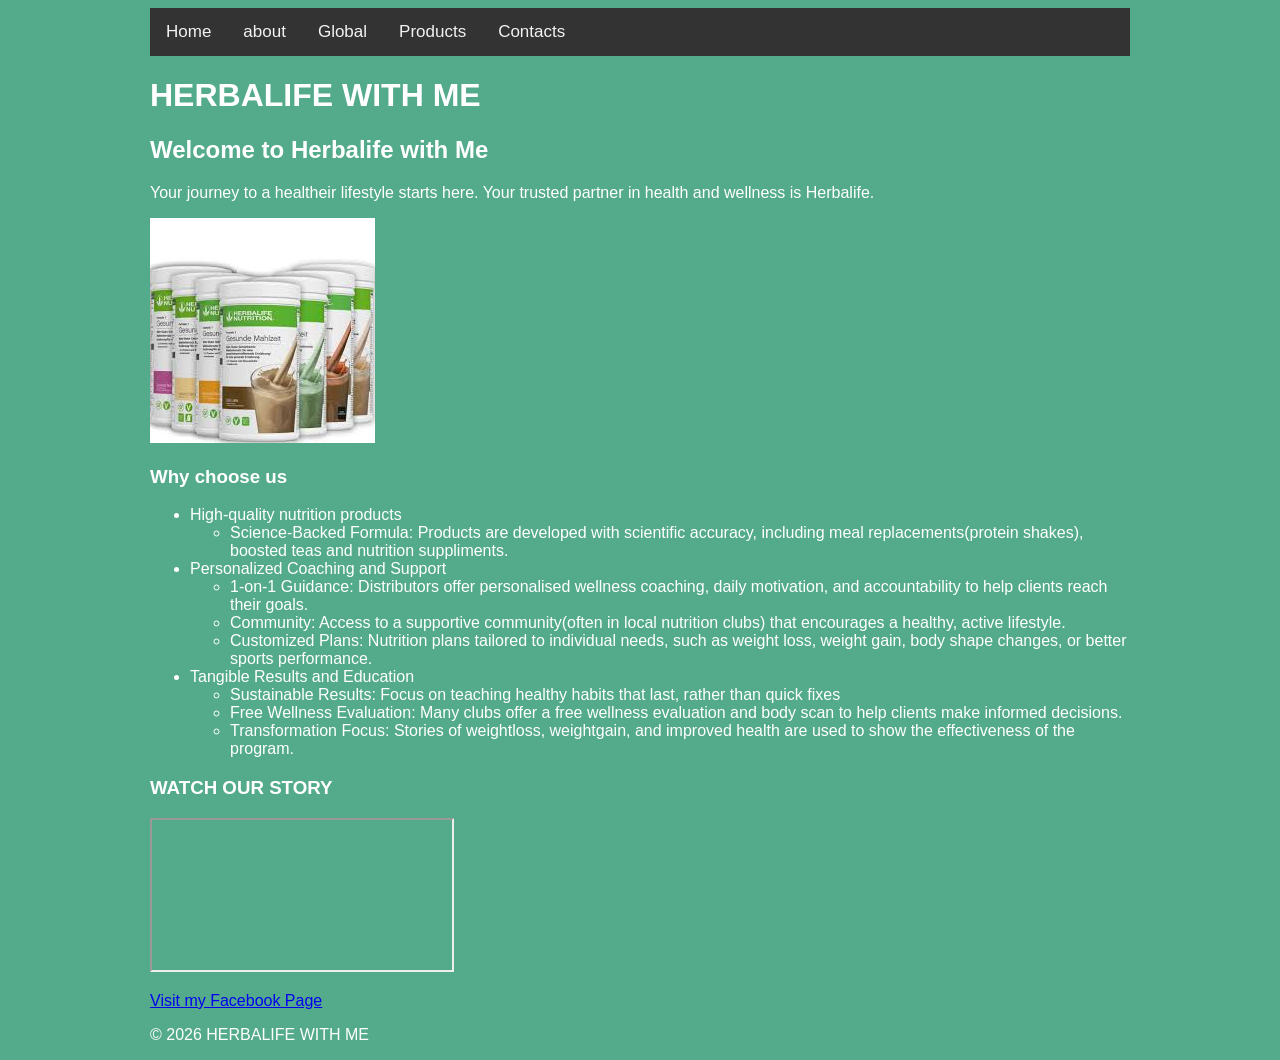
<file: index.html>
<!DOCTYPE html>
<html>
<head>
	<meta charset="utf-8">
	<meta name="viewport" content="width=device-width, initial-scale=1">
	<title>HERBALIFE WITH ME</title>
	<link rel="stylesheet" type="text/css" href="style.css">
</head>
<body>
	<div class="topnav">
  <a class="active" href="index.html">Home</a>
  <a href="about.html">about</a>
  <a href="global.html">Global</a>
  <a href="products.html">Products</a>
  <a href="contacts.html">Contacts</a>
</div>

<header>
	<h1>HERBALIFE WITH ME</h1>
</header>

<section>
	<h2>Welcome to Herbalife with Me</h2>
	<p>Your journey to a healtheir lifestyle starts here. Your trusted partner in health and wellness is Herbalife.</p>
	<img src="shake.jfif">
	<h3>Why choose us</h3>
	<ul>
		<li>High-quality nutrition products</li>
			<ul>
				<li>Science-Backed Formula: Products are developed with scientific accuracy, including meal replacements(protein shakes), boosted teas and nutrition suppliments.</li>
			</ul>
		<li>Personalized Coaching and Support</li>
			<ul>
				<li>1-on-1 Guidance: Distributors offer personalised wellness coaching, daily motivation, and accountability to help clients reach their goals.</li>
				<li>Community: Access to a supportive community(often in local nutrition clubs) that encourages a healthy, active lifestyle.</li>
				<li>Customized Plans: Nutrition plans tailored to individual needs, such as weight loss, weight gain, body shape changes, or better sports performance.</li>
			</ul>
		<li>Tangible Results and Education</li>
			<ul>
				<li>Sustainable Results: Focus on teaching healthy habits that last, rather than quick fixes</li>
				<li>Free Wellness Evaluation: Many clubs offer a free wellness evaluation and body scan to help clients make informed decisions.</li>
				<li>Transformation Focus: Stories of weightloss, weightgain, and improved health are used to show the effectiveness of the program.</li>
			</ul>
	</ul>
	<h3>WATCH OUR STORY</h3>
	<iframe src="https://www.youtube.com/embed/IvjYSo8plFk">OUR STORY</iframe>
	<p>
	<a href="https://www.facebook.com/share/1F4pHmDkKt"target="_blank">Visit my Facebook Page</a>
	</p>
</section>
<footer>
	<P>&#169; 2026 HERBALIFE WITH ME</p>
</footer>	

</body>
</html>
</file>
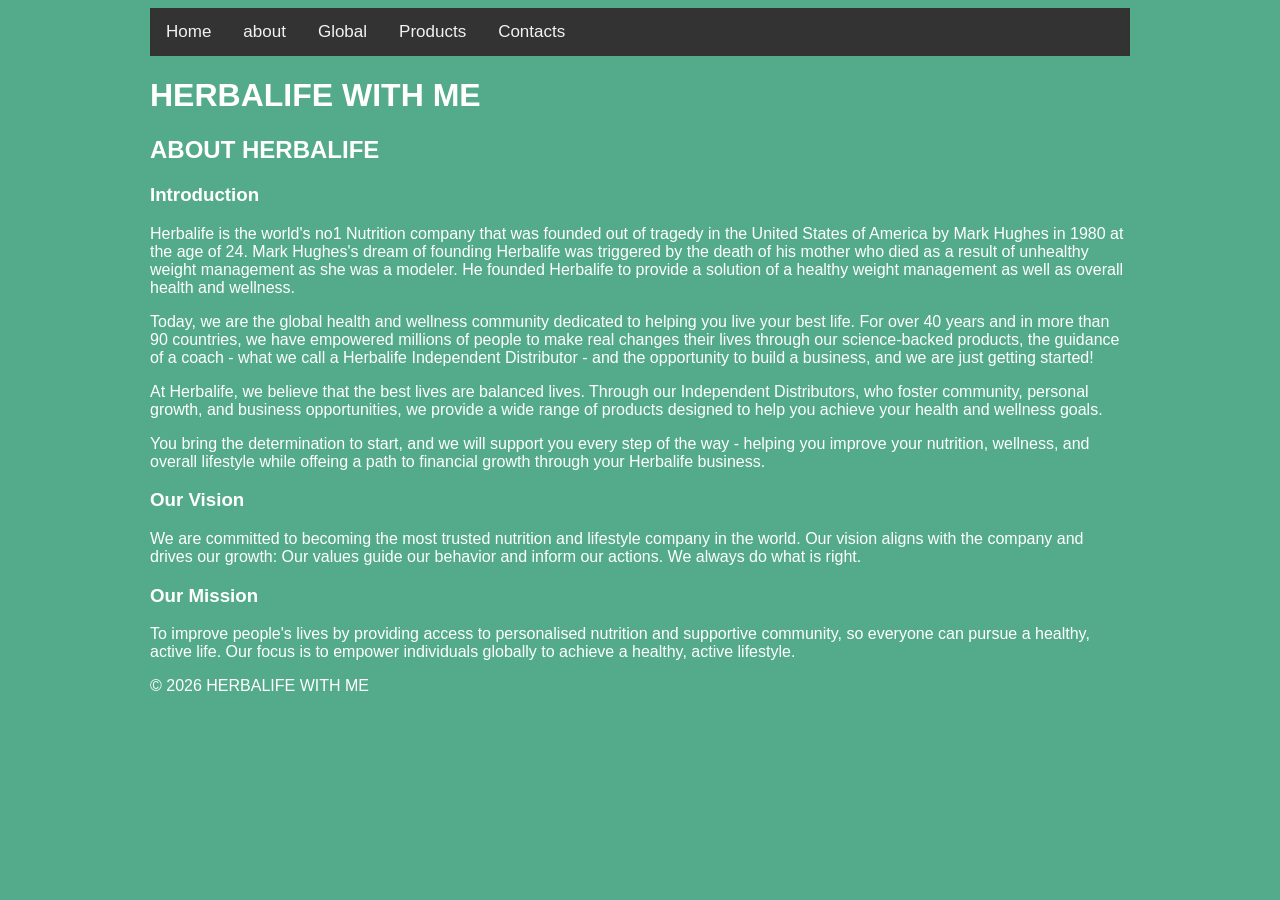
<file: about.html>
<!DOCTYPE html>
<html>
<head>
	<meta charset="utf-8">
	<meta name="viewport" content="width=device-width, initial-scale=1">
	<title>HERBALIFE WITH ME</title>
	<link rel="stylesheet" type="text/css" href="style.css">
</head>
<body>
	<div class="topnav">
  <a class="active" href="index.html">Home</a>
  <a href="about.html">about</a>
  <a href="global.html">Global</a>
  <a href="products.html">Products</a>
  <a href="contacts.html">Contacts</a>
</div>

<header>
	<h1>HERBALIFE WITH ME</h1>
</header>

<section id="about">
	<h2>ABOUT HERBALIFE</h2>

	<h3>Introduction</h3>

	<p>Herbalife is the world's no1 Nutrition company that was founded out of tragedy in the United States of America by Mark Hughes in 1980 at the age of 24. Mark Hughes's dream of founding Herbalife was triggered by the death of his mother who died as a result of unhealthy weight management as she was a modeler.
	He founded Herbalife to provide a solution of a healthy weight management as well as overall health and wellness.</p>

	<p>Today, we are the global health and wellness community dedicated to helping you live your best life. For over 40 years and in more than 90 countries, we have empowered millions of people to make real changes their lives through our science-backed products, the guidance of a coach - what we call a Herbalife Independent Distributor - and the opportunity to build a business, and we are just getting started!</p>

	<p>At Herbalife, we believe that the best lives are balanced lives. Through our Independent Distributors, who foster community, personal growth, and business opportunities, we provide a wide range of products designed to help you achieve your health and wellness goals.</p>

	<p>You bring the determination to start, and we will support you every step of the way - helping you improve your nutrition, wellness, and overall lifestyle while offeing a path to financial growth through your Herbalife business.</p>

	<h3>Our Vision</h3>

	<p>We are committed to becoming the most trusted nutrition and lifestyle company in the world. Our vision aligns with the company and drives our growth: Our values guide our behavior and inform our actions. We always do what is right.</p>

	<h3>Our Mission</h3>

	<p>To improve people's lives by providing access to personalised nutrition and supportive community, so everyone can pursue a healthy, active life. Our focus is to empower individuals globally to achieve a healthy, active lifestyle.</p>

</section>
<footer>
	<P>&#169; 2026 HERBALIFE WITH ME</p>
</footer>	

</body>
</html>
</file>
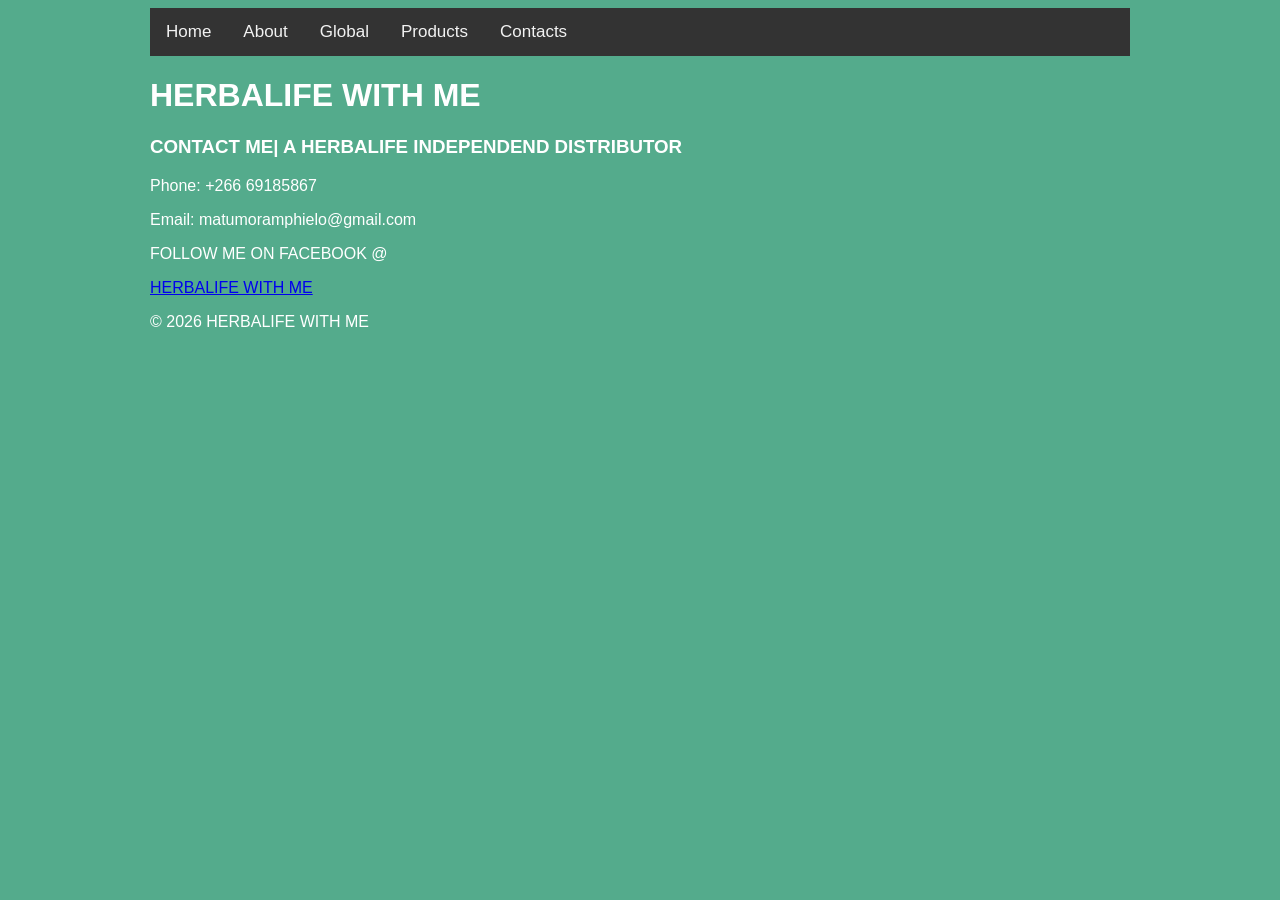
<file: contacts.html>
<!DOCTYPE html>
<html>
<head>
	<meta charset="utf-8">
	<meta name="viewport" content="width=device-width, initial-scale=1">
	<title>HERBALIFE WITH ME</title>
	<link rel="stylesheet" type="text/css" href="style.css">
</head>
<body>
	<div class="topnav">
  <a class="active" href="about.html">Home</a>
  <a href="about.html">About</a>
  <a href="global.html">Global</a>
  <a href="products.html">Products</a>
  <a href="contacts.html">Contacts</a>
</div>

<header>
	<h1>HERBALIFE WITH ME</h1>
</header>
<section>
	<h3>CONTACT ME| A HERBALIFE INDEPENDEND DISTRIBUTOR</h3>
	<p>Phone: +266 69185867</p>
	<p>Email: matumoramphielo@gmail.com</p>

	<p>FOLLOW ME ON FACEBOOK @</p>
	<a href="https://www.facebook.com/share/1F4pHmDkKt"target="_blank">HERBALIFE WITH ME</a>	
</section>
<footer>
	<P>&#169; 2026 HERBALIFE WITH ME</p>
</footer>	

</body>
</html>
</file>
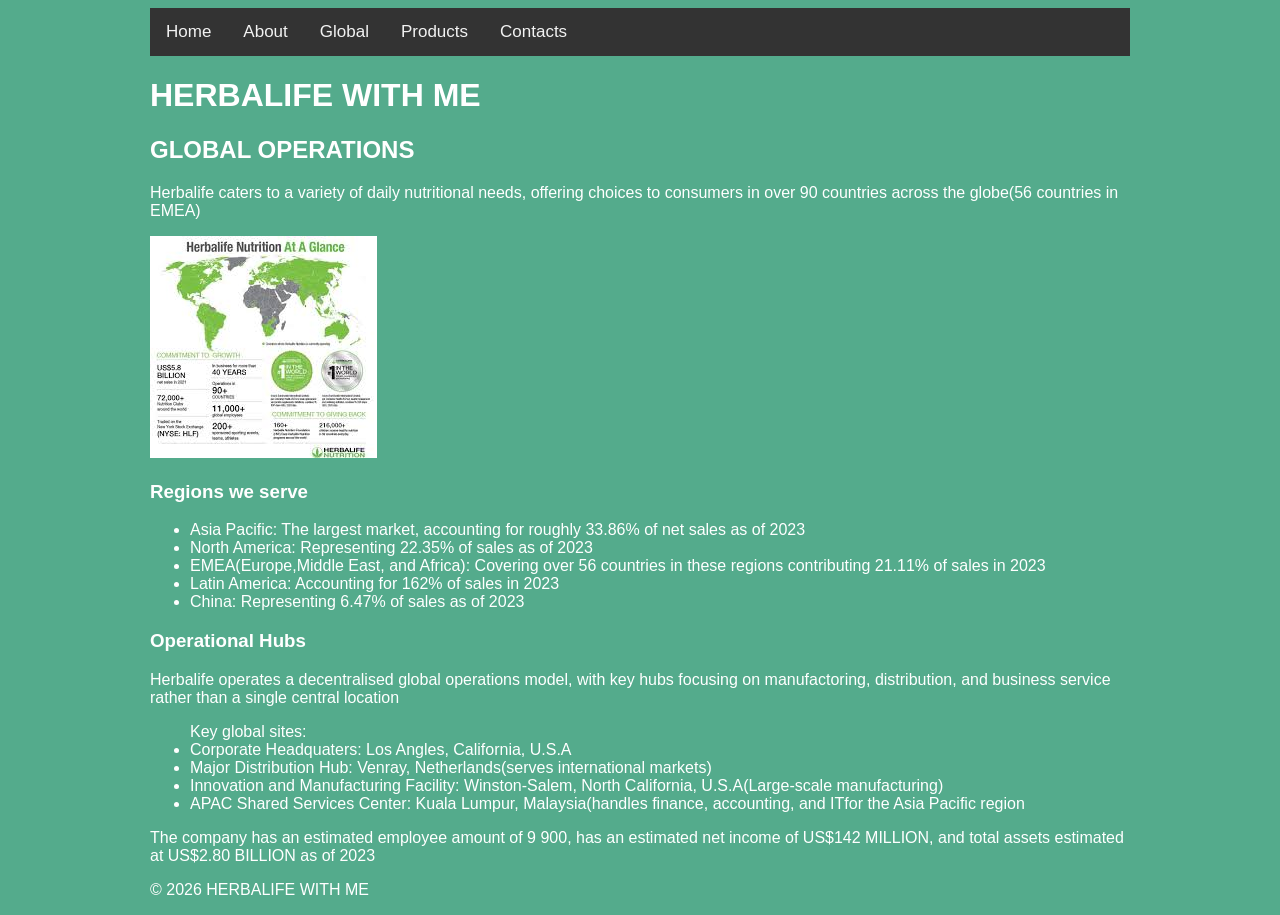
<file: global.html>
<!DOCTYPE html>
<html>
<head>
	<meta charset="utf-8">
	<meta name="viewport" content="width=device-width, initial-scale=1">
	<title>HERBALIFE WITH ME</title>
	<link rel="stylesheet" type="text/css" href="style.css">
</head>
<body>
	<div class="topnav">
  <a class="active.html" href="index.html">Home</a>
  <a href="about.html">About</a>
  <a href="global.html">Global</a>
  <a href="products.html">Products</a>
  <a href="contacts.html">Contacts</a>
</div>

<header>
	<h1>HERBALIFE WITH ME</h1>
</header>
<section>
	<h2>GLOBAL OPERATIONS</h2>

	<p>Herbalife caters to a variety of daily nutritional needs, offering choices to consumers in over 90 countries across the globe(56 countries in EMEA) </p>
	<img src="Herbalife map.jfif">

	<h3>Regions we serve</h3>
		<ul>
			<li>Asia Pacific: The largest market, accounting for roughly 33.86% of net sales as of 2023</li>
			<li>North America: Representing 22.35% of sales as of 2023</li>
			<li>EMEA(Europe,Middle East, and Africa): Covering over 56 countries in these regions contributing 21.11% of sales in 2023</li>
			<li>Latin America: Accounting for 162% of sales in 2023</li>
			<li>China: Representing 6.47% of sales as of 2023</li>
		</ul>

		<h3>Operational Hubs</h3>

		<p>Herbalife operates a decentralised global operations model, with key hubs focusing on manufactoring, distribution, and business service rather than a single central location</p>
		<ul>Key global sites:
			<li>Corporate Headquaters: Los Angles, California, U.S.A</li>
			<li>Major Distribution Hub: Venray, Netherlands(serves international markets)</li>
			<li>Innovation and Manufacturing Facility: Winston-Salem, North California, U.S.A(Large-scale manufacturing)</li>
			<li>APAC Shared Services Center: Kuala Lumpur, Malaysia(handles finance, accounting, and ITfor the Asia Pacific region</li>
		</ul>

		<p>The company has an estimated employee amount of 9 900, has an estimated net income of US$142 MILLION, and total assets estimated at US$2.80 BILLION as of 2023</p>
</section>
<footer>
	<P>&#169; 2026 HERBALIFE WITH ME</p>
</footer>	

</body>
</html>
</file>
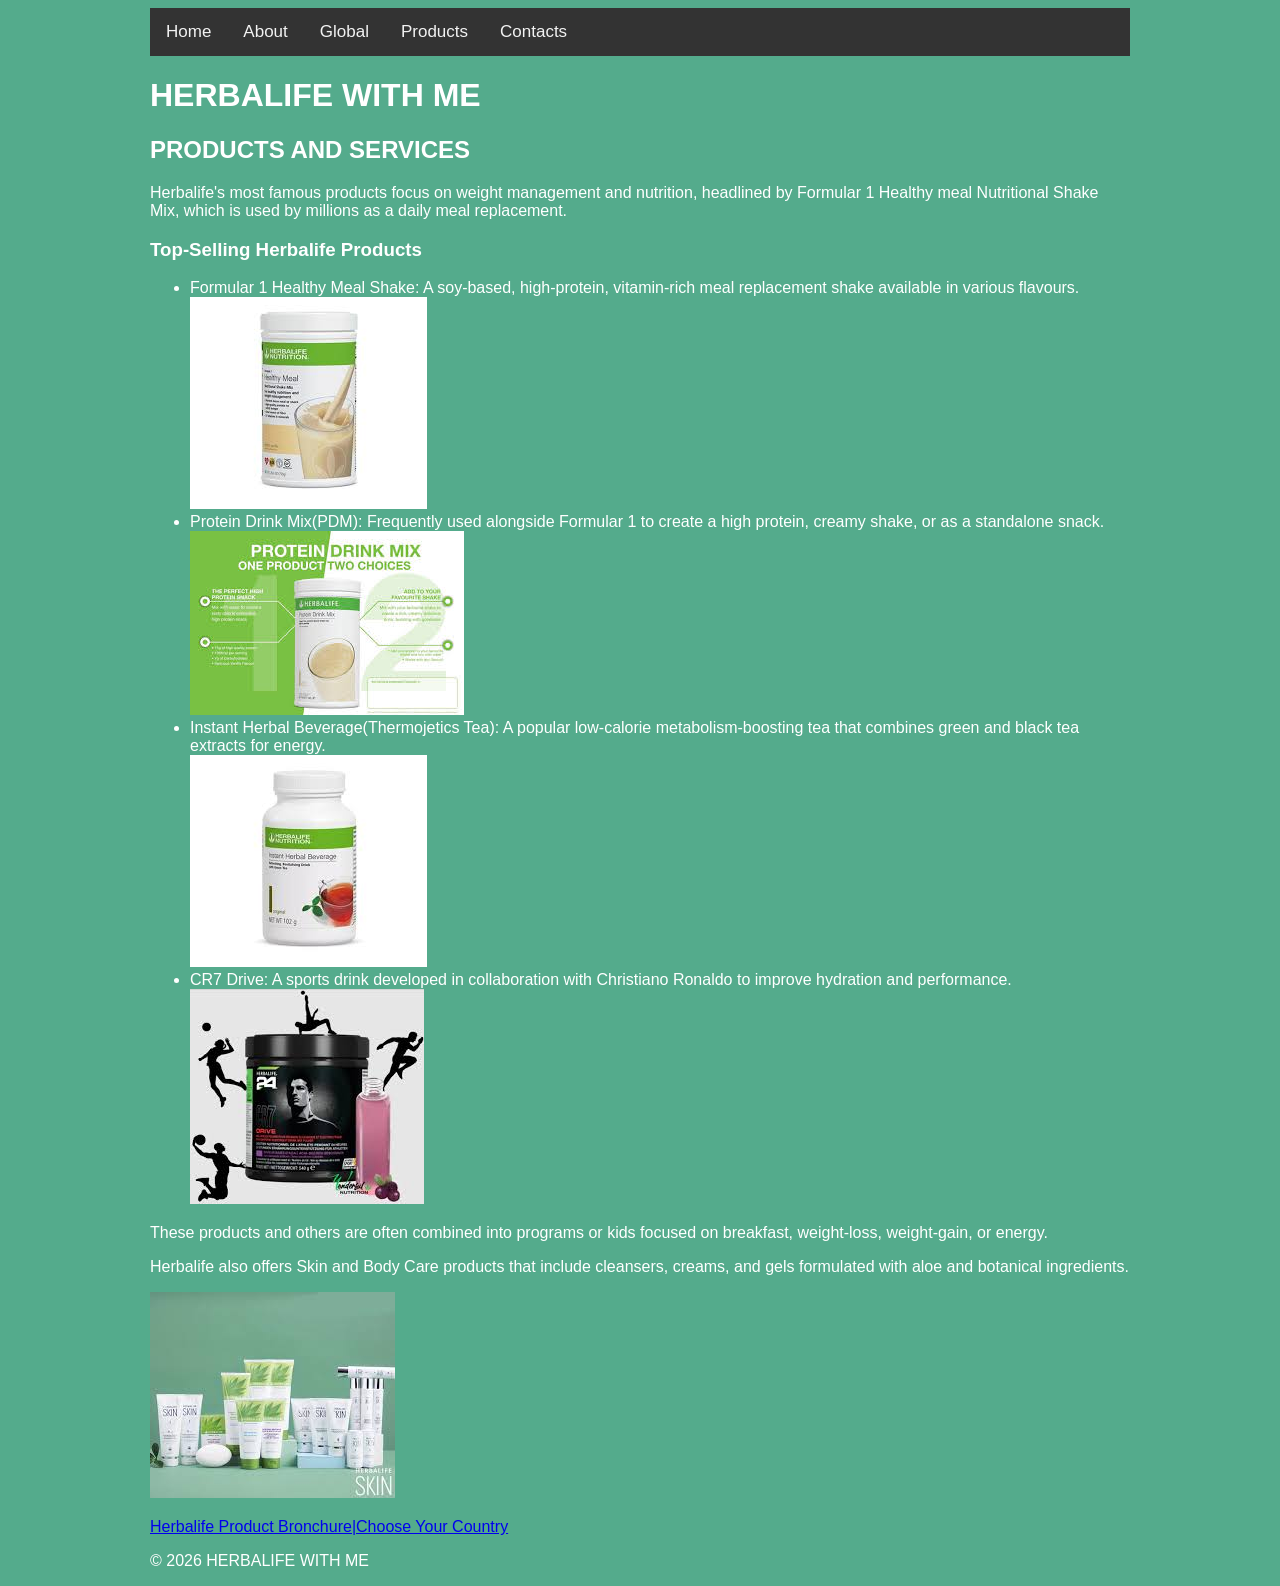
<file: products.html>
<!DOCTYPE html>
<html>
<head>
	<meta charset="utf-8">
	<meta name="viewport" content="width=device-width, initial-scale=1">
	<title>HERBALIFE WITH ME</title>
	<link rel="stylesheet" type="text/css" href="style.css">
</head>
<body>
	<div class="topnav">
  <a class="active" href="index.html">Home</a>
  <a href="about.html">About</a>
  <a href="global.html">Global</a>
  <a href="products.html">Products</a>
  <a href="contacts.html">Contacts</a>
</div>

<header>
	<h1>HERBALIFE WITH ME</h1>
</header>
<section>
	<h2>PRODUCTS AND SERVICES</h2>
	<p>Herbalife's most famous products focus on weight management and nutrition, headlined by Formular 1 Healthy meal Nutritional Shake Mix, which is used by millions as a daily meal replacement.</p>
	<h3>Top-Selling Herbalife Products</h3>
	<ul>
		<li>Formular 1 Healthy Meal Shake: A soy-based, high-protein, vitamin-rich meal replacement shake available in various flavours.</li>
		<img src="formular 1 shake.jfif">
		<li>Protein Drink Mix(PDM): Frequently used alongside Formular 1 to create a high protein, creamy shake, or as a standalone snack.</li>
		<img src="PDM.jfif">
		<li>Instant Herbal Beverage(Thermojetics Tea): A popular low-calorie metabolism-boosting tea that combines green and black tea extracts for energy.</li>
		<img src="IHB.jfif">
		<li>CR7 Drive: A sports drink developed in collaboration with Christiano Ronaldo to improve hydration and performance.</li>
		<img src="CR7.jfif">
	</ul>

	<p>These products and others are often combined into programs or kids focused on breakfast, weight-loss, weight-gain, or energy.</p>

	<p>Herbalife also offers Skin and Body Care products that include cleansers, creams, and gels formulated with aloe and botanical ingredients.</p>
	<img src="herbalife skin.jfif">
	<p>
	<a href="https://herbalifecontent.com"target="_blank">Herbalife Product Bronchure|Choose Your Country</a>
	</p>
</section>
<footer>
	<P>&#169; 2026 HERBALIFE WITH ME</p>
</footer>	

</body>
</html>
</file>
<file: style.css>
body{
	background-color: #54ab8c;
	color: white;
	font-family: arial;

	margin-left: 150px;
	margin-right: 150px;
}
	/* Top navigation */
.topnav {
  background-color: #333;
  overflow: hidden;
}

/* Links inside the navigation bar */
.topnav a {
  float: left;
  color: #f2f2f2;
  text-align: center;
  padding: 14px 16px;
  text-decoration: none;
  font-size: 17px;
}

/* Hover effect */
.topnav a:hover {
  background-color: #ddd;
  color: black;
}

/* Active link*/
.topnav a:hover{
  background-color: #04AA6D;
  color: white;
}
</file>
